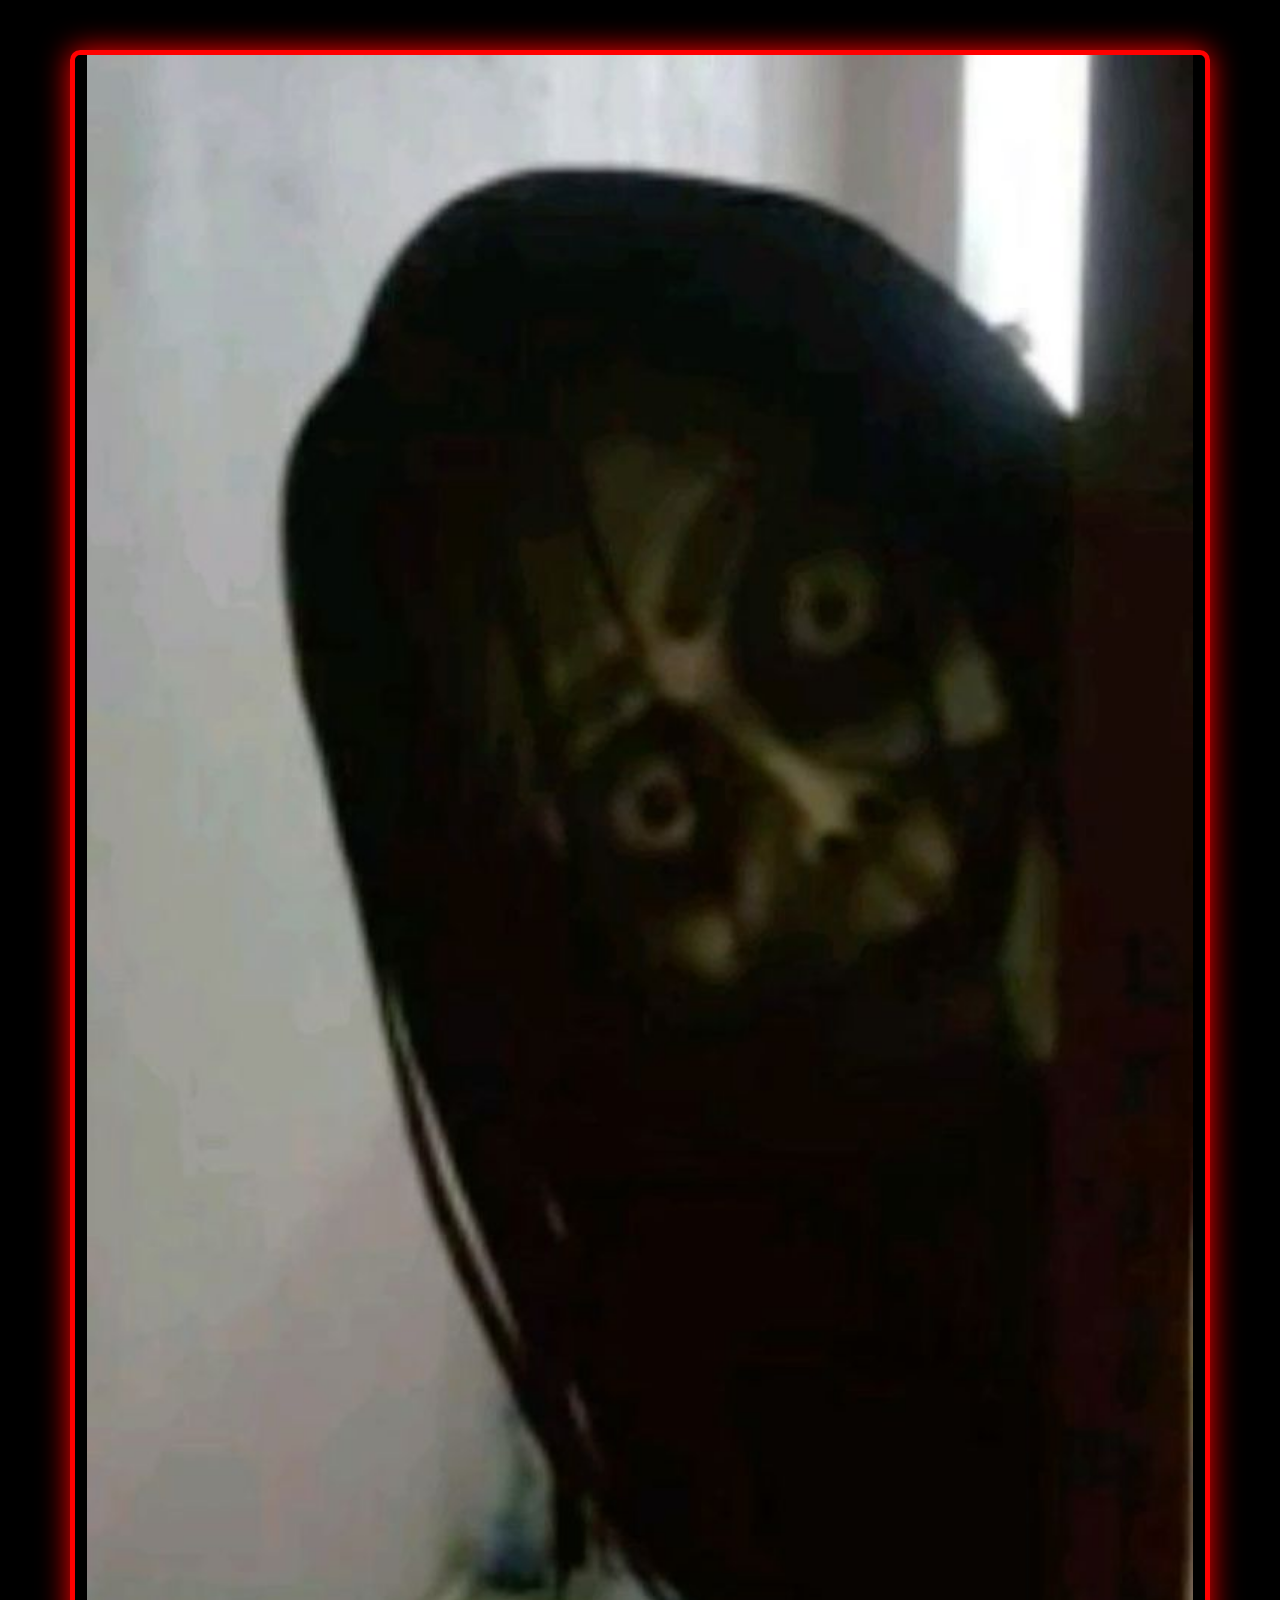
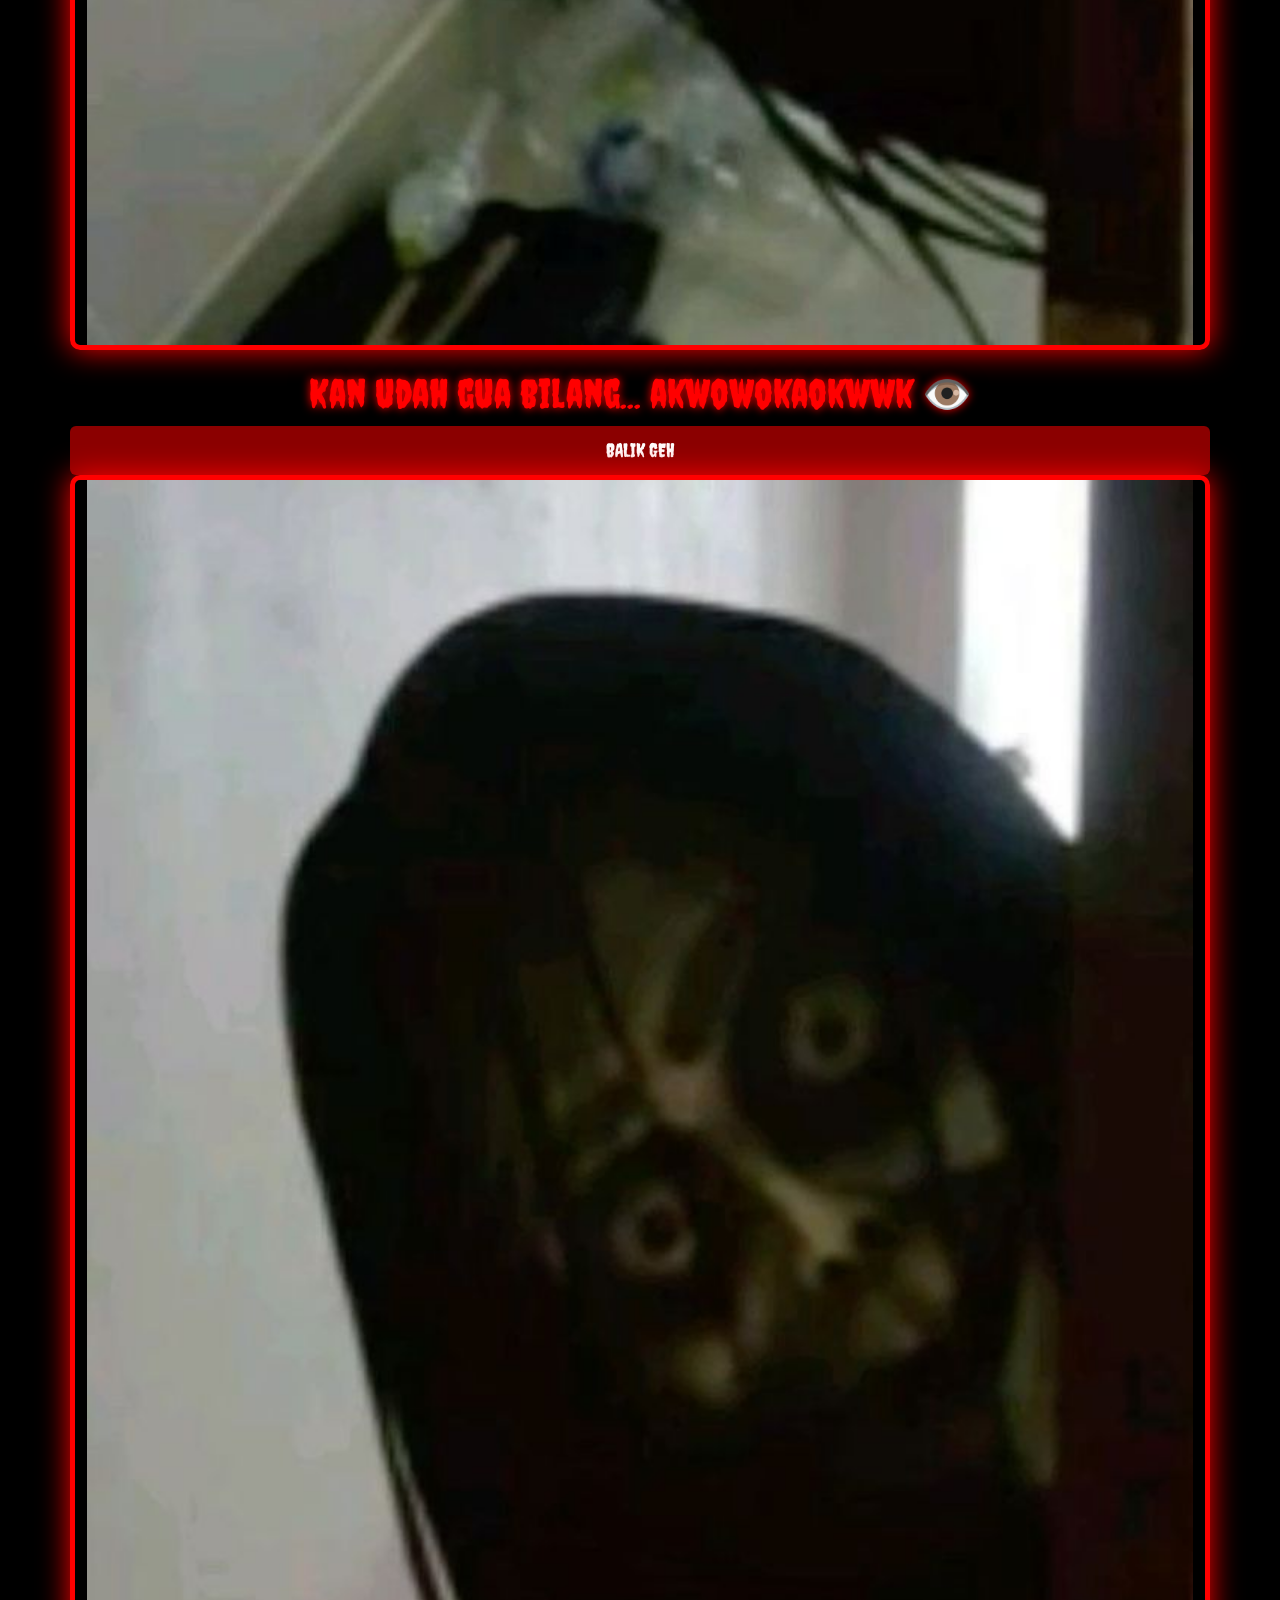
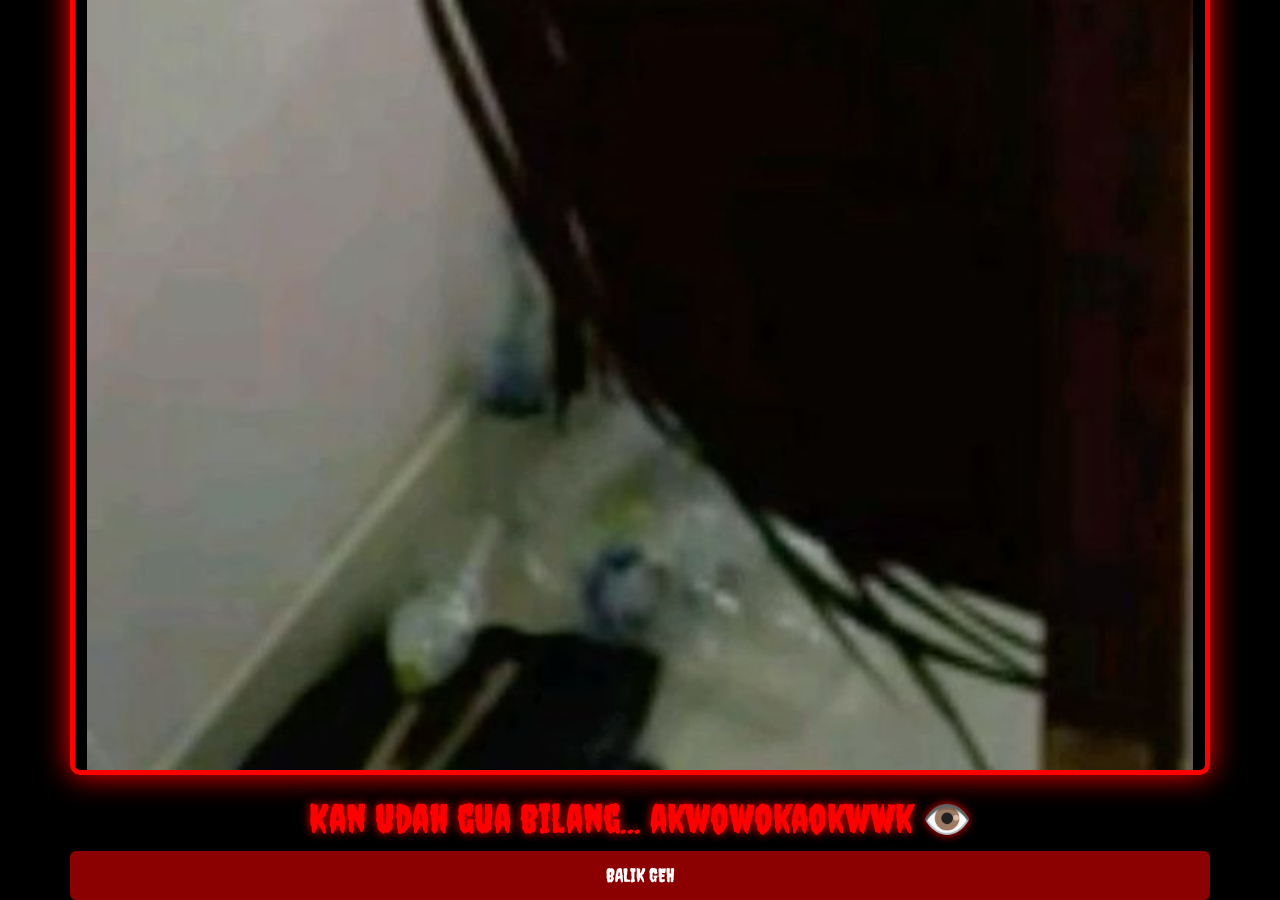
<file: halaman1.html>
<!DOCTYPE html>
<html lang="en">
<head>
  <meta charset="UTF-8">
  <meta name="viewport" content="width=device-width, initial-scale=1.0">
  <title>Horror Page</title>
  <link href="https://cdn.jsdelivr.net/npm/bootstrap@5.3.0/dist/css/bootstrap.min.css" rel="stylesheet">

  <style>
    body {
      background-color: #000;
      color: #ff0000;
      font-family: 'Creepster', cursive, sans-serif;
      text-align: center;
      padding-top: 50px;
      overflow: hidden;
    }

    h1 {
      font-size: 2.5rem;
      text-shadow: 0 0 10px red, 0 0 20px black;
      animation: flicker 2s infinite;
    }

    img {
      max-width: 300px;
      border: 5px solid red;
      border-radius: 10px;
      box-shadow: 0 0 30px red;
      margin-bottom: 20px;
      animation: shake 3s infinite;
    }

    a.btn {
      background-color: darkred;
      border: none;
      padding: 10px 20px;
      font-size: 1.2rem;
      text-transform: uppercase;
      transition: all 0.3s ease;
    }

    a.btn:hover {
      background-color: #ff0000;
      box-shadow: 0 0 20px red;
      transform: scale(1.1);
    }

    /* Animasi horror */
    @keyframes flicker {
      0%, 19%, 21%, 23%, 25%, 54%, 56%, 100% {
        opacity: 1;
      }
      20%, 24%, 55% {
        opacity: 0.1;
      }
    }

    @keyframes shake {
      0%, 100% { transform: translate(0, 0); }
      20% { transform: translate(-5px, 0); }
      40% { transform: translate(5px, 0); }
      60% { transform: translate(-3px, 0); }
      80% { transform: translate(3px, 0); }
    }
  </style>

  <!-- Google Fonts: Creepster -->
  <link href="https://fonts.googleapis.com/css2?family=Creepster&display=swap" rel="stylesheet">

</head>
<body>
  <div class="container">
    <div class="row justify-content-center">
      <img src="asset/image/When you search “Momo” without the “Twice”_.jpg" alt="Scary Image">
      <h1>Kan udah gua bilang... akwowokaokwwk 👁️</h1>
      <a href="naufal_porto.php" class="btn btn-danger">Balik Geh</a>
    </div>
  </div>
</body>
</html>
<!DOCTYPE html>
<html lang="en">
<head>
  <meta charset="UTF-8">
  <meta name="viewport" content="width=device-width, initial-scale=1.0">
  <title>Horror Page</title>
  <link href="https://cdn.jsdelivr.net/npm/bootstrap@5.3.0/dist/css/bootstrap.min.css" rel="stylesheet">

  <style>
    body {
      background-color: #000;
      color: #ff0000;
      font-family: 'Creepster', cursive, sans-serif;
      text-align: center;
      padding-top: 50px;
      overflow: hidden;
    }

    h1 {
      font-size: 2.5rem;
      text-shadow: 0 0 10px red, 0 0 20px black;
      animation: flicker 2s infinite;
    }

    img {
      max-width: 300px;
      border: 5px solid red;
      border-radius: 10px;
      box-shadow: 0 0 30px red;
      margin-bottom: 20px;
      animation: shake 3s infinite;
    }

    a.btn {
      background-color: darkred;
      border: none;
      padding: 10px 20px;
      font-size: 1.2rem;
      text-transform: uppercase;
      transition: all 0.3s ease;
    }

    a.btn:hover {
      background-color: #ff0000;
      box-shadow: 0 0 20px red;
      transform: scale(1.1);
    }

    /* Animasi horror */
    @keyframes flicker {
      0%, 19%, 21%, 23%, 25%, 54%, 56%, 100% {
        opacity: 1;
      }
      20%, 24%, 55% {
        opacity: 0.1;
      }
    }

    @keyframes shake {
      0%, 100% { transform: translate(0, 0); }
      20% { transform: translate(-5px, 0); }
      40% { transform: translate(5px, 0); }
      60% { transform: translate(-3px, 0); }
      80% { transform: translate(3px, 0); }
    }
  </style>

  <!-- Google Fonts: Creepster -->
  <link href="https://fonts.googleapis.com/css2?family=Creepster&display=swap" rel="stylesheet">

</head>
<body>
  <div class="container">
    <div class="row justify-content-center">
      <img src="asset/image/When you search “Momo” without the “Twice”_.jpg" alt="Scary Image">
      <h1>Kan udah gua bilang... akwowokaokwwk 👁️</h1>
      <a href="naufal_porto.php" class="btn btn-danger">Balik Geh</a>
    </div>
  </div>
</body>
</html>
</file>
